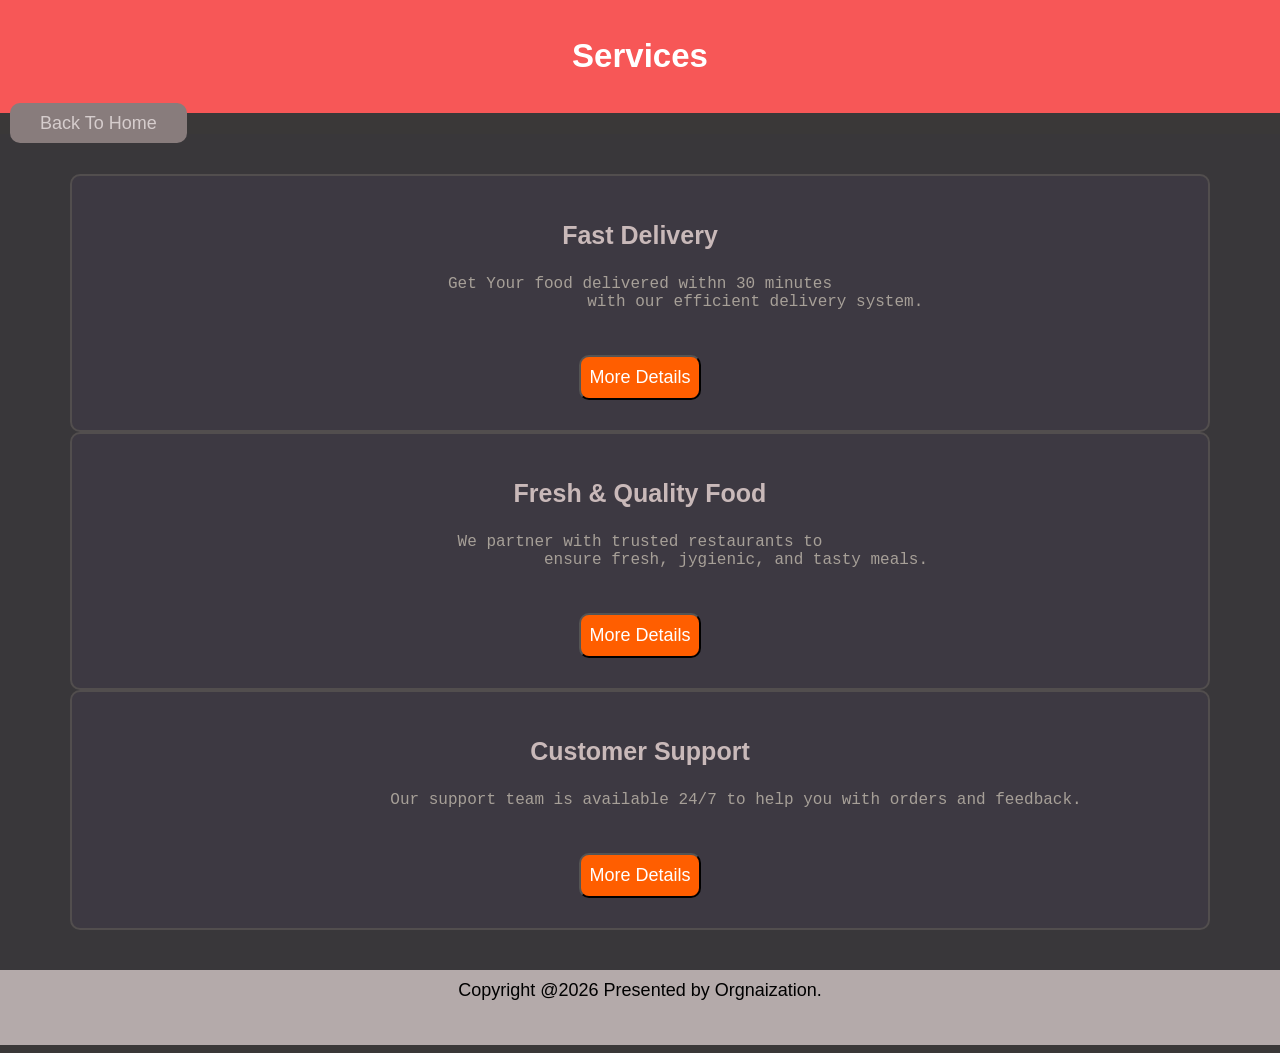
<file: service.html>
<html>

<head>
    <title>
        Service Section
    </title>
    <link rel="stylesheet" href="service-style.css">
</head>

<body>
    <header>
        <h2>Services </h2>

    </header>
    <a href="index.html" class="back-btn">Back To Home</a>

    <div class="service">
        <div class="service-container">
            <div class="service-box">
                <h3>Fast Delivery</h3>
                <pre> Get Your food delivered withn 30 minutes 
                        with our efficient delivery system.
                    </pre>
                <button class="btn">More Details</button>
            </div>
            <div class="service-box">
                <h3>Fresh & Quality Food</h3>
                <pre> We partner with trusted restaurants to 
                    ensure fresh, jygienic, and tasty meals.
                    </pre>
                <button class="btn">More Details</button>
            </div>
            <div class="service-box">
                <h3>Customer Support</h3>
                <pre>
                    Our support team is available 24/7 to help you with orders and feedback.
                    </pre>
                <button class="btn">More Details</button>
            </div>
        </div>
    </div>

    <footer>
        Copyright @2026 Presented by Orgnaization.
    </footer>
</body>

</html>
</file>
<file: service-style.css>
body {
    font-family: Arial, Helvetica, sans-serif;
    margin: 0;
    background-color: rgb(58, 56, 56);
}

header {
    background: #f75757;
    text-align: center;
    margin: 0;
    padding: 10px 20px;
    color: white;

}

header h2 {
    font-size: 33;

}

/* Back Button */

.back-btn {
    background-color: rgb(136, 124, 124);
    color: rgb(214, 205, 205);
    text-decoration: none;
    padding: 10px 30px;
    border-radius: 10px;
    margin: 10px;
    cursor: wait;
    font-size: large;
}

.back-btn:hover {
    background-color: rgb(207, 93, 26);
}

.service {
    padding: 20px 50px;
    text-align: center;
    background-color: rgb(57, 55, 58);
}

.service-container {


    justify-content: center;
    margin: 20px;
    gap: 20px;
}

.service-box {
    background-color: rgba(124, 92, 175, 0.068);
    border-radius: 10px;
    border: 2px solid rgb(82, 78, 78);
    padding: 20px;
    overflow: hidden;
    transition: 0.5s;

}

.service-box h3 {
    font-size: 25;
    color: rgb(201, 185, 185);
}

.service-box pre {
    color: rgb(167, 160, 152);
    font-size: large;
}

.service-box:hover {
    transform: translate(20px);
}

.btn{
    color: white;
    font-size: large;
    border-radius: 10px;
    padding: 10px 8px;
    background-color: rgb(255, 94, 0);
    cursor: pointer;
    margin: 10px;

}

.btn:hover{
    background-color: rgb(233, 152, 152);
}

/* Footer Section */

footer{
 height: 55px;
 padding: 10px 30px;
 background-color: rgb(180, 170, 170);
 text-align: center;
 margin: 0;
 justify-content: center;
 font-size: large;
}
</file>
